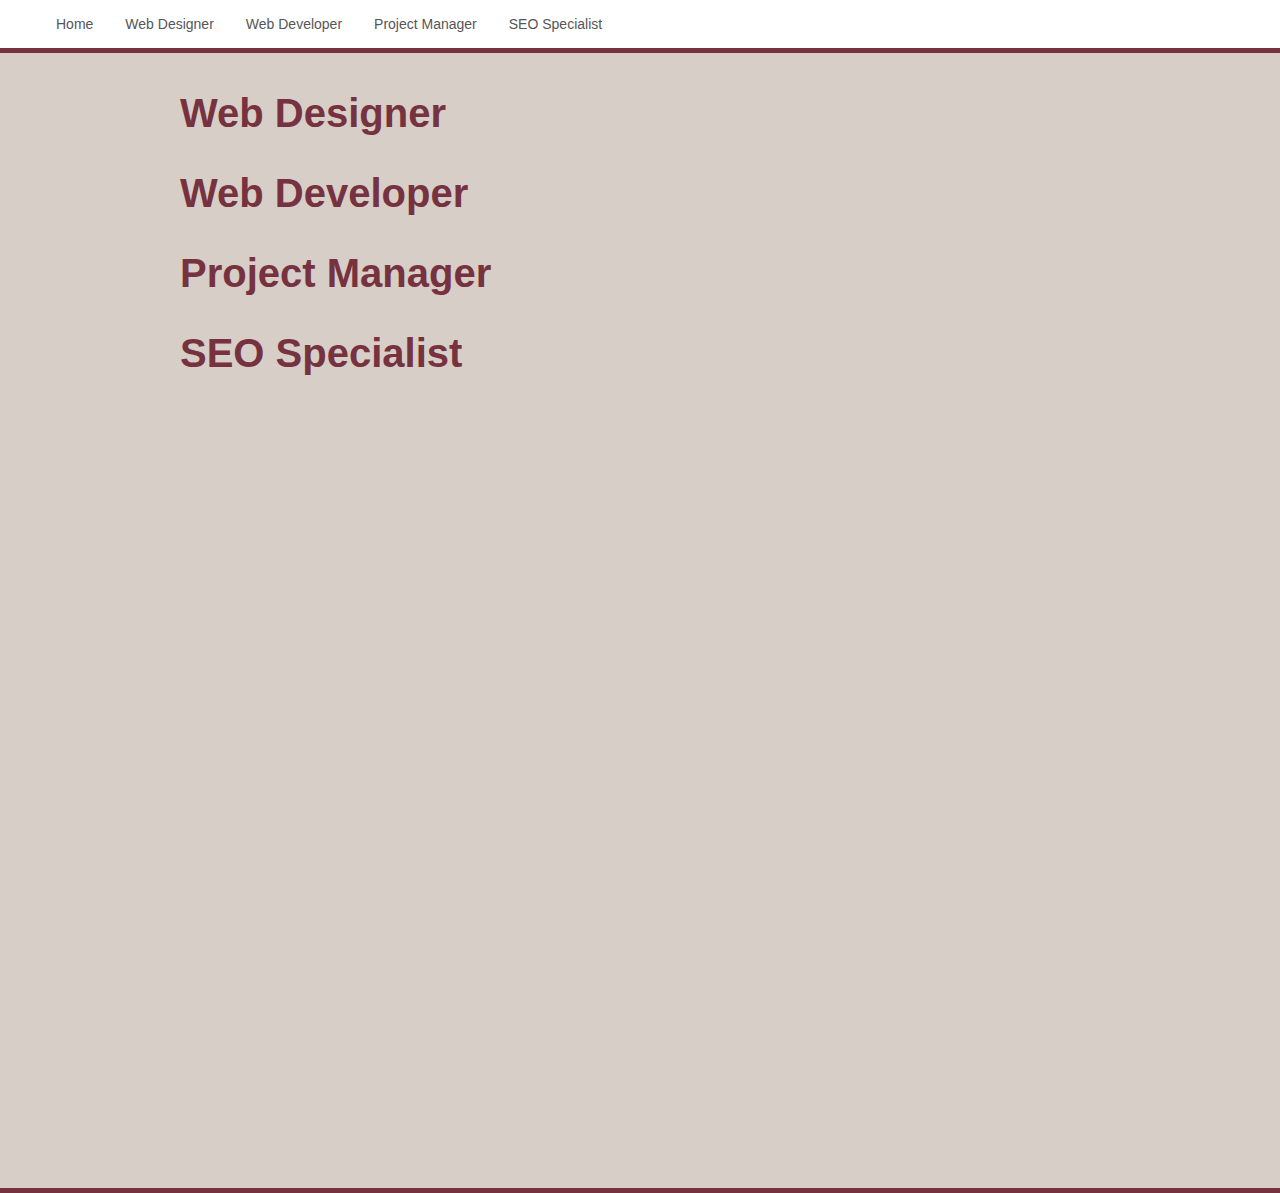
<file: index.html>
<!DOCTYPE html>
<html lang="en">
  <head>
    <meta charset="utf-8">
    <meta http-equiv="X-UA-Compatible" content="IE=edge">
    <meta name="viewport" content="width=device-width, initial-scale=1, user-scalable=yes">
    <!-- The above 3 meta tags *must* come first in the head; any other head content must come *after* these tags -->

    <!-- Page Title -->
    <title>Career Website</title>

    <!-- Bootstrap -->
    <!-- DON'T DELETE THIS -->
    <link rel="stylesheet" href="https://maxcdn.bootstrapcdn.com/bootstrap/3.3.7/css/bootstrap.min.css" integrity="sha384-BVYiiSIFeK1dGmJRAkycuHAHRg32OmUcww7on3RYdg4Va+PmSTsz/K68vbdEjh4u" crossorigin="anonymous">

    <!-- YOUR CSS FILE -->
    <link rel="stylesheet" type="text/css" href="css/main.css">

    <!-- HTML5 shim and Respond.js for IE8 support of HTML5 elements and media queries -->
    <!-- WARNING: Respond.js doesn't work if you view the page via file:// -->
    <!--[if lt IE 9]>
      <script src="https://oss.maxcdn.com/html5shiv/3.7.3/html5shiv.min.js"></script>
      <script src="https://oss.maxcdn.com/respond/1.4.2/respond.min.js"></script>
    <![endif]-->
  </head>
  
  <body>
    <!--Your HTML Starts Here :: Hint, you must put your grid in a .container div. -->
     <nav>
        <ul>
            <li>
              <a href="index.html">Home</a>
            </li>
            <li>
                <a href="web-designer.html">Web Designer</a>
            </li>
            <li>
                <a href="web-developer.html">Web Developer</a>
            </li>
            <li>
                <a href="project-manager.html">Project Manager</a>
            </li>
            <li>
                <a href="seo-specialist.html">SEO Specialist</a>
            </li>
        </ul>
    </nav>
    <div class="box2"></div>
      <div class="inner">
        <div class="box">
        <div class="container">
          <h1>
            <a href="web-designer.html">Web Designer</a>
          </h1>
          <h1>
            <a href="web-developer.html">Web Developer</a>
          </h1>
          <h1>
            <a href="project-manager.html">Project Manager</a>
          </h1>
          <h1>
            <a href="seo-specialist.html">SEO Specialist</a>
          </h1>
        </div>
        </div>
        </div>
       <div class="box3"></div>
      </div>
    <!-- DON'T DELETE THIS. DO NOT PUT ANY ADDITIONAL HTML BELOW THIS POINT. jQuery (necessary for Bootstrap's JavaScript plugins) -->
    <script src="https://ajax.googleapis.com/ajax/libs/jquery/1.12.4/jquery.min.js"></script>
    <!-- Latest compiled and minified JavaScript -->
	  <script src="https://maxcdn.bootstrapcdn.com/bootstrap/3.3.7/js/bootstrap.min.js" integrity="sha384-Tc5IQib027qvyjSMfHjOMaLkfuWVxZxUPnCJA7l2mCWNIpG9mGCD8wGNIcPD7Txa" crossorigin="anonymous"></script>
  </body>
</html>
</file>
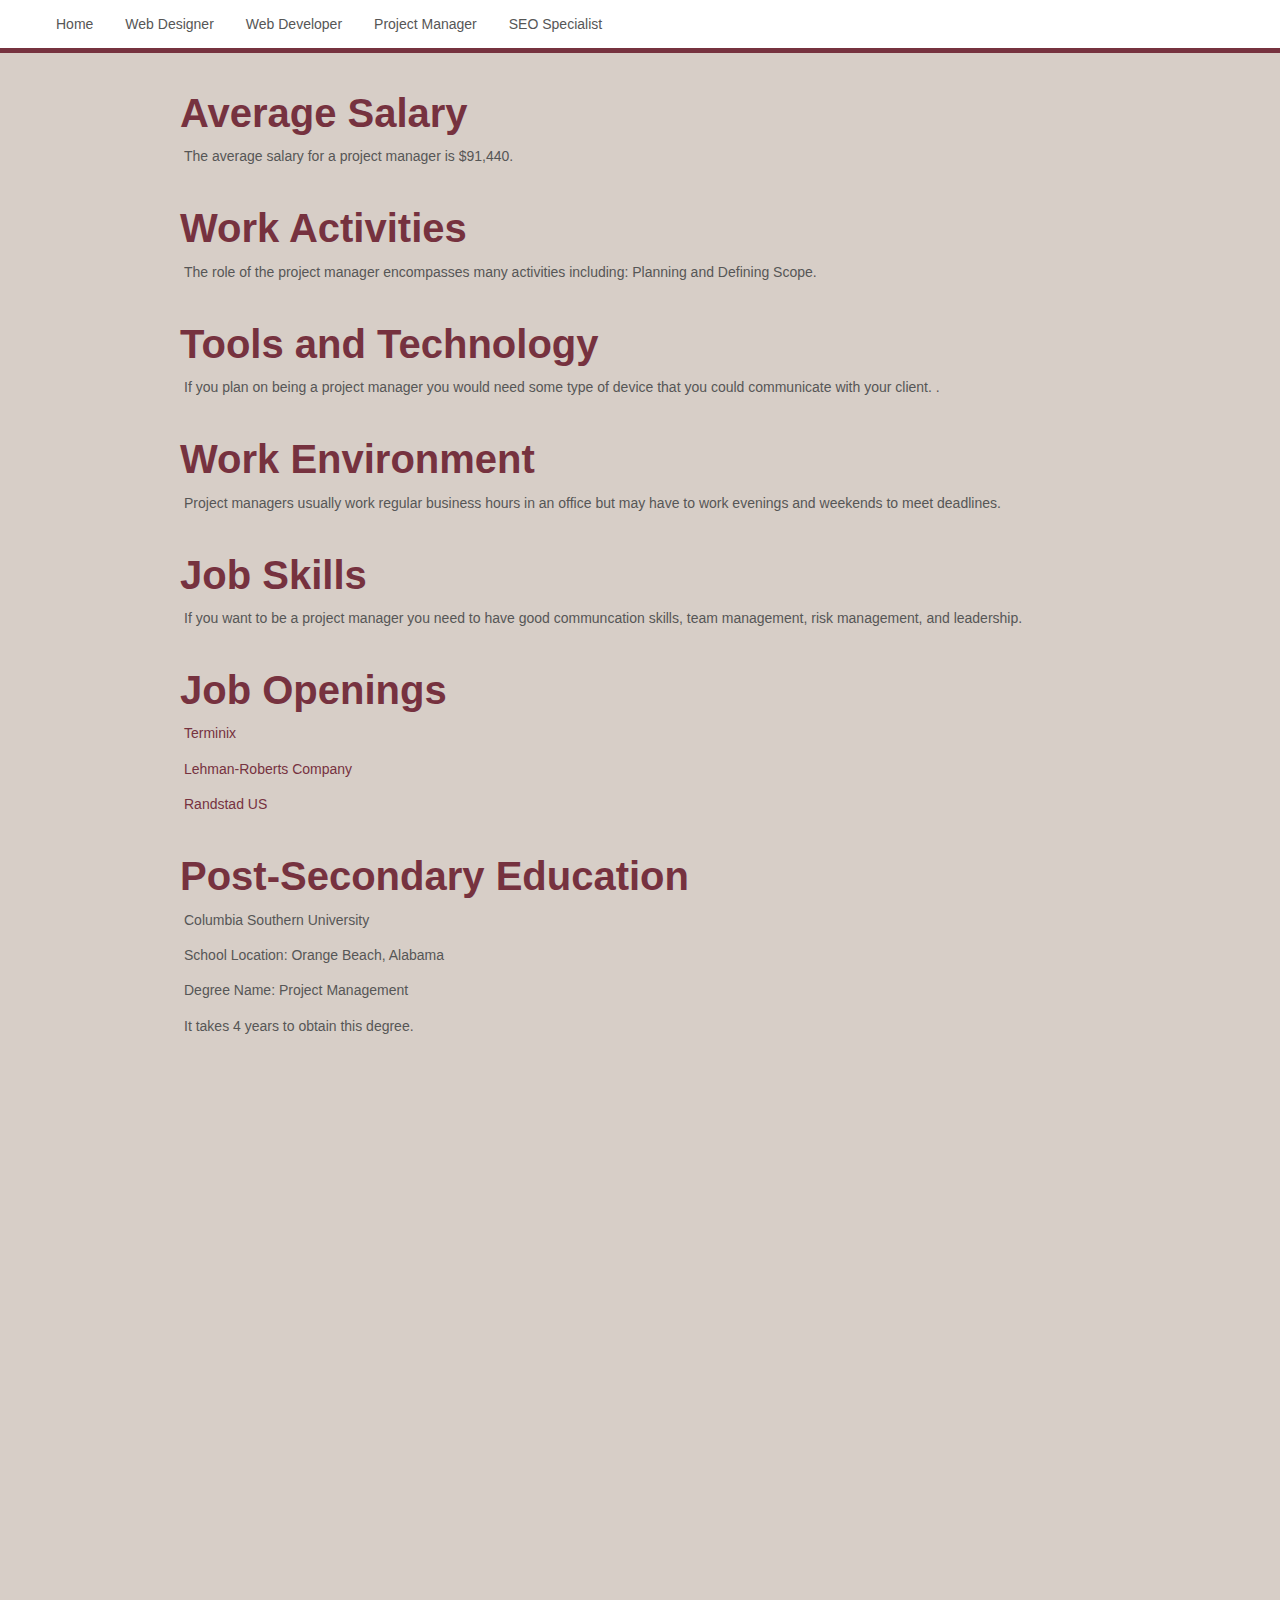
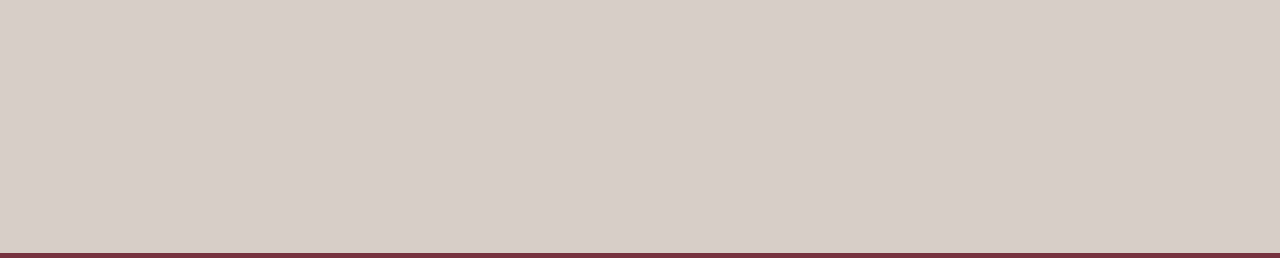
<file: project-manager.html>
<!DOCTYPE html>
<html lang="en">
  <head>
    <meta charset="utf-8">
    <meta http-equiv="X-UA-Compatible" content="IE=edge">
    <meta name="viewport" content="width=device-width, initial-scale=1">
    <!-- The above 3 meta tags *must* come first in the head; any other head content must come *after* these tags -->

    <!-- Page Title -->
    <title>Project Manager</title>

    <!-- Bootstrap -->
    <!-- DON'T DELETE THIS -->
    <link rel="stylesheet" href="https://maxcdn.bootstrapcdn.com/bootstrap/3.3.7/css/bootstrap.min.css" integrity="sha384-BVYiiSIFeK1dGmJRAkycuHAHRg32OmUcww7on3RYdg4Va+PmSTsz/K68vbdEjh4u" crossorigin="anonymous">

    <!-- YOUR CSS FILE -->
    <link rel="stylesheet" type="text/css" href="css/main.css">

    <!-- HTML5 shim and Respond.js for IE8 support of HTML5 elements and media queries -->
    <!-- WARNING: Respond.js doesn't work if you view the page via file:// -->
    <!--[if lt IE 9]>
      <script src="https://oss.maxcdn.com/html5shiv/3.7.3/html5shiv.min.js"></script>
      <script src="https://oss.maxcdn.com/respond/1.4.2/respond.min.js"></script>
    <![endif]-->
  </head>
  
  <body>
    <!--Your HTML Starts Here :: Hint, you must put your grid in a .container div. -->
     <nav>
        <ul>
            <li>
              <a href="index.html">Home</a>
            </li>
            <li>
                <a href="web-designer.html">Web Designer</a>
            </li>
            <li>
                <a href="web-developer.html">Web Developer</a>
            </li>
            <li>
                <a href="project-manager.html">Project Manager</a>
            </li>
            <li>
                <a href="seo-specialist.html">SEO Specialist</a>
            </li>
        </ul>
    </nav>
    <div class="box2"></div>
      <div class="inner">
        <div class="box">
        <div class="container">
          <h1>Average Salary</h1>
            <p>
                The average salary for a project manager is $91,440.
            </p>
            <h1>
                Work Activities 
            </h1>
            <p>
                The role of the project manager encompasses many activities including: Planning and Defining Scope.
            </p>
            <h1>
                Tools and Technology
            </h1>
            <p>
                If you plan on being a project manager you would need some type of device that you could communicate with your client.
.
            </p>
            <h1>
                Work Environment
            </h1>
            <p>
                Project managers usually work regular business hours in an office but may have to work evenings and weekends to meet deadlines.
            </p>
            <h1>
                Job Skills
            </h1>
            <p>
                If you want to be a project manager you need to have good communcation skills, team management, risk management, and leadership.
            </p>
            <h1>
                Job Openings
            </h1>
            <p>
                <a href="http://www.careerbuilder.com/job/J3K1HS5Y0Q11KFHJ4ZN">Terminix</a>
            </p>
            <p>
                <a href="https://www.glassdoor.com/job-listing/project-manager-lehman-roberts-company-JV_IC1144463_KO0,15_KE16,38.htm?jl=2524501236">Lehman-Roberts Company</a>
            </p>
            <p>
                <a href="https://www.randstadusa.com/jobs/search/project-manager_memphis_13725342">Randstad US</a>
            </p>
            <h1>
                Post-Secondary Education
            </h1>
            <p>
                Columbia Southern University
            </p>
            <p>
                School Location: Orange Beach, Alabama
            </p>
            <p>
                Degree Name: Project Management
            </p>
            <p>
                It takes 4 years to obtain this degree.
            </p>
        </div>
        </div>
        </div>
       <div class="box3"></div>
      </div>

    <!-- DON'T DELETE THIS. DO NOT PUT ANY ADDITIONAL HTML BELOW THIS POINT. jQuery (necessary for Bootstrap's JavaScript plugins) -->
    <script src="https://ajax.googleapis.com/ajax/libs/jquery/1.12.4/jquery.min.js"></script>
    <!-- Latest compiled and minified JavaScript -->
	  <script src="https://maxcdn.bootstrapcdn.com/bootstrap/3.3.7/js/bootstrap.min.js" integrity="sha384-Tc5IQib027qvyjSMfHjOMaLkfuWVxZxUPnCJA7l2mCWNIpG9mGCD8wGNIcPD7Txa" crossorigin="anonymous"></script>
  </body>
</html>
</file>
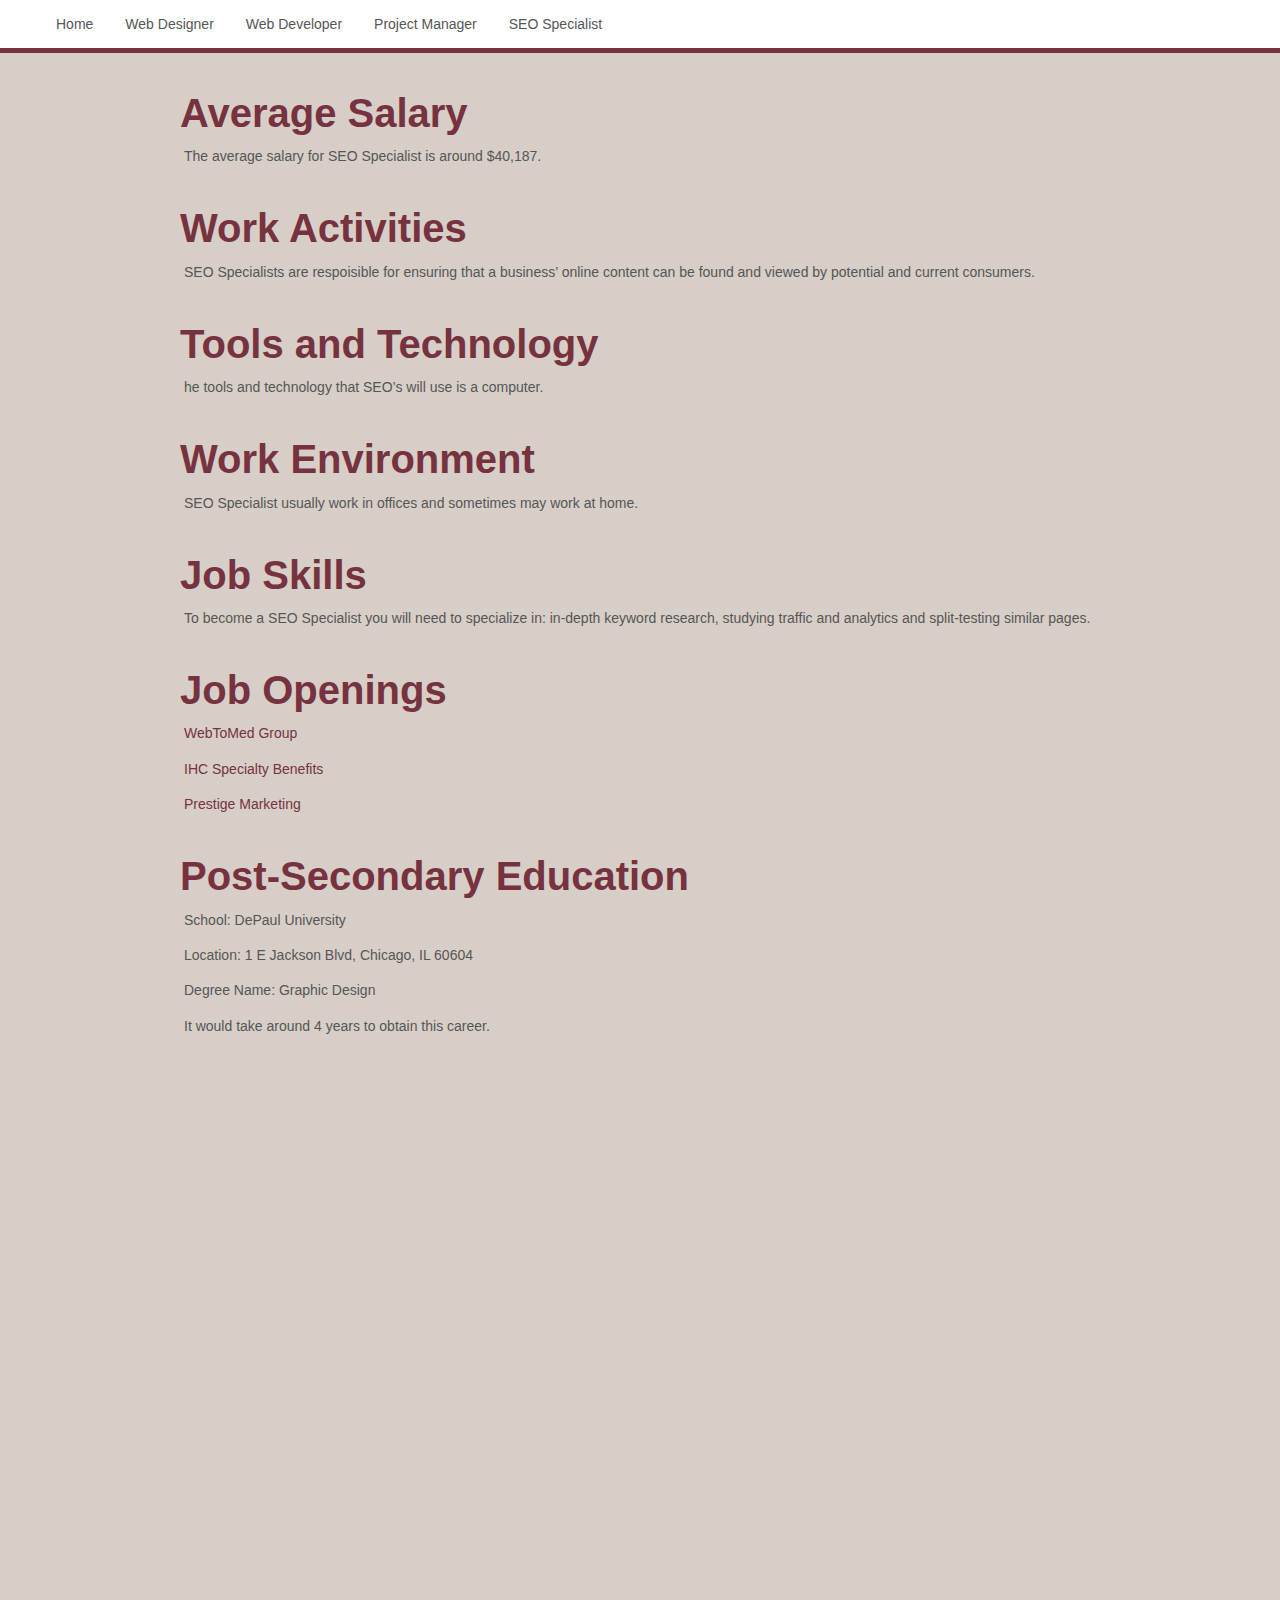
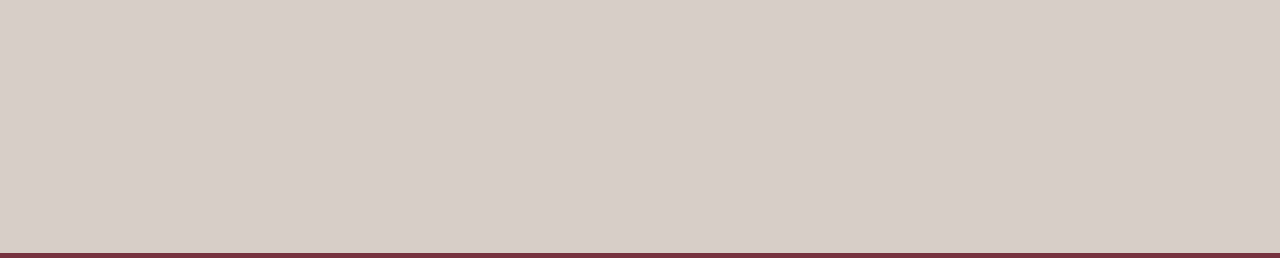
<file: seo-specialist.html>
<!DOCTYPE html>
<html lang="en">
  <head>
    <meta charset="utf-8">
    <meta http-equiv="X-UA-Compatible" content="IE=edge">
    <meta name="viewport" content="width=device-width, initial-scale=1">
    <!-- The above 3 meta tags *must* come first in the head; any other head content must come *after* these tags -->

    <!-- Page Title -->
    <title>SEO Specialist</title>

    <!-- Bootstrap -->
    <!-- DON'T DELETE THIS -->
    <link rel="stylesheet" href="https://maxcdn.bootstrapcdn.com/bootstrap/3.3.7/css/bootstrap.min.css" integrity="sha384-BVYiiSIFeK1dGmJRAkycuHAHRg32OmUcww7on3RYdg4Va+PmSTsz/K68vbdEjh4u" crossorigin="anonymous">

    <!-- YOUR CSS FILE -->
    <link rel="stylesheet" type="text/css" href="css/main.css">

    <!-- HTML5 shim and Respond.js for IE8 support of HTML5 elements and media queries -->
    <!-- WARNING: Respond.js doesn't work if you view the page via file:// -->
    <!--[if lt IE 9]>
      <script src="https://oss.maxcdn.com/html5shiv/3.7.3/html5shiv.min.js"></script>
      <script src="https://oss.maxcdn.com/respond/1.4.2/respond.min.js"></script>
    <![endif]-->
  </head>
  
  <body>
    <!--Your HTML Starts Here :: Hint, you must put your grid in a .container div. -->
     <nav>
        <ul>
            <li>
              <a href="index.html">Home</a>
            </li>
            <li>
                <a href="web-designer.html">Web Designer</a>
            </li>
            <li>
                <a href="web-developer.html">Web Developer</a>
            </li>
            <li>
                <a href="project-manager.html">Project Manager</a>
            </li>
            <li>
                <a href="seo-specialist.html">SEO Specialist</a>
            </li>
        </ul>
    </nav>
    <div class="box2"></div>
      <div class="inner">
        <div class="box">
        <div class="container">
          <h1>Average Salary</h1>
            <p>
                The average salary for SEO Specialist is around $40,187.
            </P>
            <h1>
                Work Activities 
            </h1>
            <p>
                SEO Specialists are respoisible for ensuring that a business’ online content can be found and viewed by potential and current consumers.

            </p>
            <h1>
                Tools and Technology
            </h1>
            <p>
                he tools and technology that SEO’s will use is a computer.
            </p>
            <h1>
                Work Environment
            </h1>
            <p>
                SEO Specialist usually work in offices and sometimes may work at home.
            </p>
            <h1>
                Job Skills
            </h1>
            <p>
                To become a SEO Specialist you will need to specialize in: in-depth keyword research, studying traffic and analytics and split-testing similar pages.
            </p>
            <h1>
                Job Openings
            </h1>
            <p>
                <a href="https://www.indeed.com/cmp/WebToMed-Group,-L.L.C./jobs/Search-Engine-Optimization-Specialist-b3f45c6cfea64e7e?sjdu=QwrRXKrqZ3CNX5W-O9jEvaI3eo6swyMLCaeUqkvBKGdZEUiF4YmJMMUSdB1ysnNe8kyG044r-28YKUzq0voBO7y34V2tNwk9nBzVveEGlafVFiPnusqh1xDLUQZBJ7Gq">WebToMed Group</a>
            </p>
            <p>
                <a href="https://www.indeed.com/cmp/IHC-Specialty-Benefits/jobs/SEO-Specialist-f3e08b459c355619?sjdu=QwrRXKrqZ3CNX5W-O9jEvSAhjbWuXG1y4FQ8M63KDVP0kP5whc0PkGlLLCRjTOlNPTpfrXFTmghbRXQZ3gzdRg">IHC Specialty Benefits</a>
            </p>
            <p>
                <a href="https://www.indeed.com/cmp/Prestige-Marketing/jobs/SEO-Specialist-1f5a719d12ae36f1?q=SEO+Specialist">Prestige Marketing</a>
            </p>
             <h1>
                Post-Secondary Education
            </h1>
            <p>
                School: DePaul University
            </p>
            <p>
                Location: 1 E Jackson Blvd, Chicago, IL 60604
            </p>
            <p>
                Degree Name: Graphic Design 
            </p>
            <p>
                It would take around 4 years to obtain this career.
            </p>
        
        </div>
        </div>
        </div>
       <div class="box3"></div>
      </div>
      </section>

    <!-- DON'T DELETE THIS. DO NOT PUT ANY ADDITIONAL HTML BELOW THIS POINT. jQuery (necessary for Bootstrap's JavaScript plugins) -->
    <script src="https://ajax.googleapis.com/ajax/libs/jquery/1.12.4/jquery.min.js"></script>
    <!-- Latest compiled and minified JavaScript -->
	  <script src="https://maxcdn.bootstrapcdn.com/bootstrap/3.3.7/js/bootstrap.min.js" integrity="sha384-Tc5IQib027qvyjSMfHjOMaLkfuWVxZxUPnCJA7l2mCWNIpG9mGCD8wGNIcPD7Txa" crossorigin="anonymous"></script>
  </body>
</html>
</file>
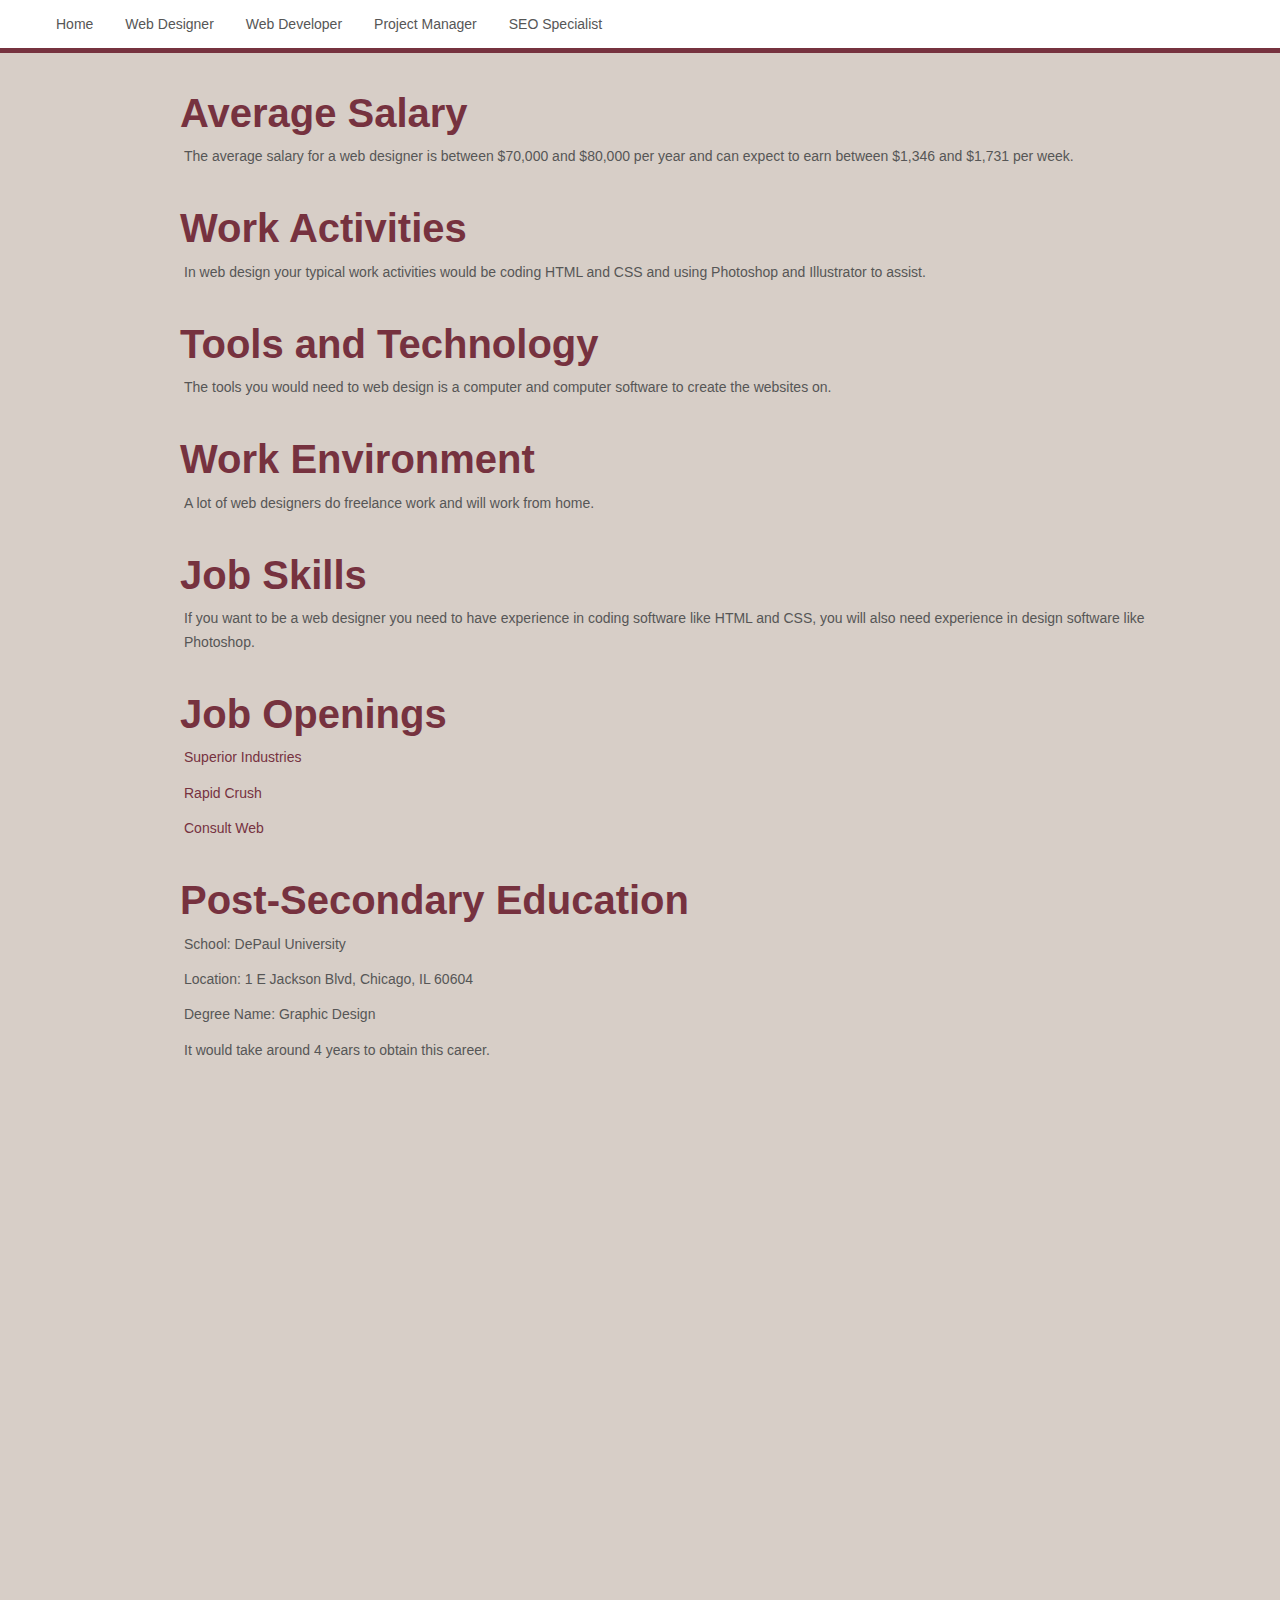
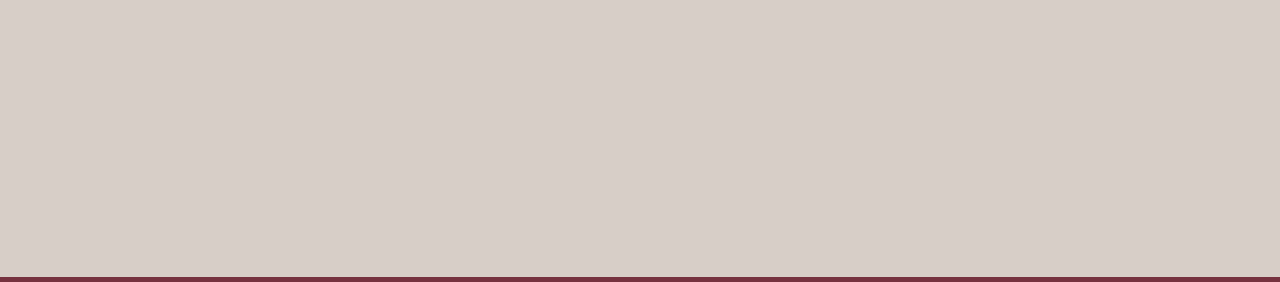
<file: web-designer.html>
<!DOCTYPE html>
<html lang="en">
  <head>
    <meta charset="utf-8">
    <meta http-equiv="X-UA-Compatible" content="IE=edge">
    <meta name="viewport" content="width=device-width, initial-scale=1">
    <!-- The above 3 meta tags *must* come first in the head; any other head content must come *after* these tags -->

    <!-- Page Title -->
    <title>Web Designer</title>

    <!-- Bootstrap -->
    <!-- DON'T DELETE THIS -->
    <link rel="stylesheet" href="https://maxcdn.bootstrapcdn.com/bootstrap/3.3.7/css/bootstrap.min.css" integrity="sha384-BVYiiSIFeK1dGmJRAkycuHAHRg32OmUcww7on3RYdg4Va+PmSTsz/K68vbdEjh4u" crossorigin="anonymous">

    <!-- YOUR CSS FILE -->
    <link rel="stylesheet" type="text/css" href="css/main.css">

    <!-- HTML5 shim and Respond.js for IE8 support of HTML5 elements and media queries -->
    <!-- WARNING: Respond.js doesn't work if you view the page via file:// -->
    <!--[if lt IE 9]>
      <script src="https://oss.maxcdn.com/html5shiv/3.7.3/html5shiv.min.js"></script>
      <script src="https://oss.maxcdn.com/respond/1.4.2/respond.min.js"></script>
    <![endif]-->
  </head>
  
  <body>
    <!--Your HTML Starts Here :: Hint, you must put your grid in a .container div. -->
    <nav>
        <ul>
            <li>
              <a href="index.html">Home</a>
            </li>
            <li>
                <a href="web-designer.html">Web Designer</a>
            </li>
            <li>
                <a href="web-developer.html">Web Developer</a>
            </li>
            <li>
                <a href="project-manager.html">Project Manager</a>
            </li>
            <li>
                <a href="seo-specialist.html">SEO Specialist</a>
            </li>
        </ul>
    </nav>
    <div class="box2"></div>
      <div class="inner">
        <div class="box">
        <div class="container">
          <h1>Average Salary</h1>
            <p>
                The average salary for a web designer is between $70,000 and $80,000 per year and can expect to earn between $1,346 and $1,731 per week.
            </P>
            <h1>
                Work Activities 
            </h1>
            <p>
                In web design your typical work activities would be coding HTML and CSS and using Photoshop and Illustrator to assist.
            </p>
            <h1>
                Tools and Technology
            </h1>
            <p>
                The tools you would need to web design is a computer and computer software to create the websites on.
            </p>
            <h1>
                Work Environment
            </h1>
            <p>
                A lot of web designers do freelance work and will work from home.
            </p>
            <h1>
                Job Skills
            </h1>
            <p>
                If you want to be a web designer you need to have experience in coding software like HTML and CSS, you will also need experience in design software like Photoshop.
            </p>
            <h1>
                Job Openings 
            </h1>
            <p>
                <a href="http://workatsuperior.force.com/jobs/VanaHCM__Job_Detail?Id=a1c37000000IOhWAAW&bID=1702">Superior Industries</a>
            </p>
            <p>
                <a href="https://www.indeed.com/viewjob?jk=55ac9d51becc77f4&q=Web+Design&tk=1bouq7dck5493d1e&from=web">Rapid Crush</a>
            </p>
            <p>
                <a href="https://www.indeed.com/cmp/Consultwebs.com,-Inc./jobs/Web-Developer-fa590787535d9ce2?q=Web+Design">Consult Web</a>
            </p>
            <h1>
                Post-Secondary Education
            </h1>
            <p>
                School: DePaul University
            </p>
            <p>
                Location: 1 E Jackson Blvd, Chicago, IL 60604
            </p>
            <p>
                Degree Name: Graphic Design 
            </p>
            <p>
                It would take around 4 years to obtain this career.
            </p>
        
        </div>
        </div>
        </div>
       <div class="box3"></div>
      </div>
      </section>

    <!-- DON'T DELETE THIS. DO NOT PUT ANY ADDITIONAL HTML BELOW THIS POINT. jQuery (necessary for Bootstrap's JavaScript plugins) -->
    <script src="https://ajax.googleapis.com/ajax/libs/jquery/1.12.4/jquery.min.js"></script>
    <!-- Latest compiled and minified JavaScript -->
	  <script src="https://maxcdn.bootstrapcdn.com/bootstrap/3.3.7/js/bootstrap.min.js" integrity="sha384-Tc5IQib027qvyjSMfHjOMaLkfuWVxZxUPnCJA7l2mCWNIpG9mGCD8wGNIcPD7Txa" crossorigin="anonymous"></script>
  </body>
</html>
</file>
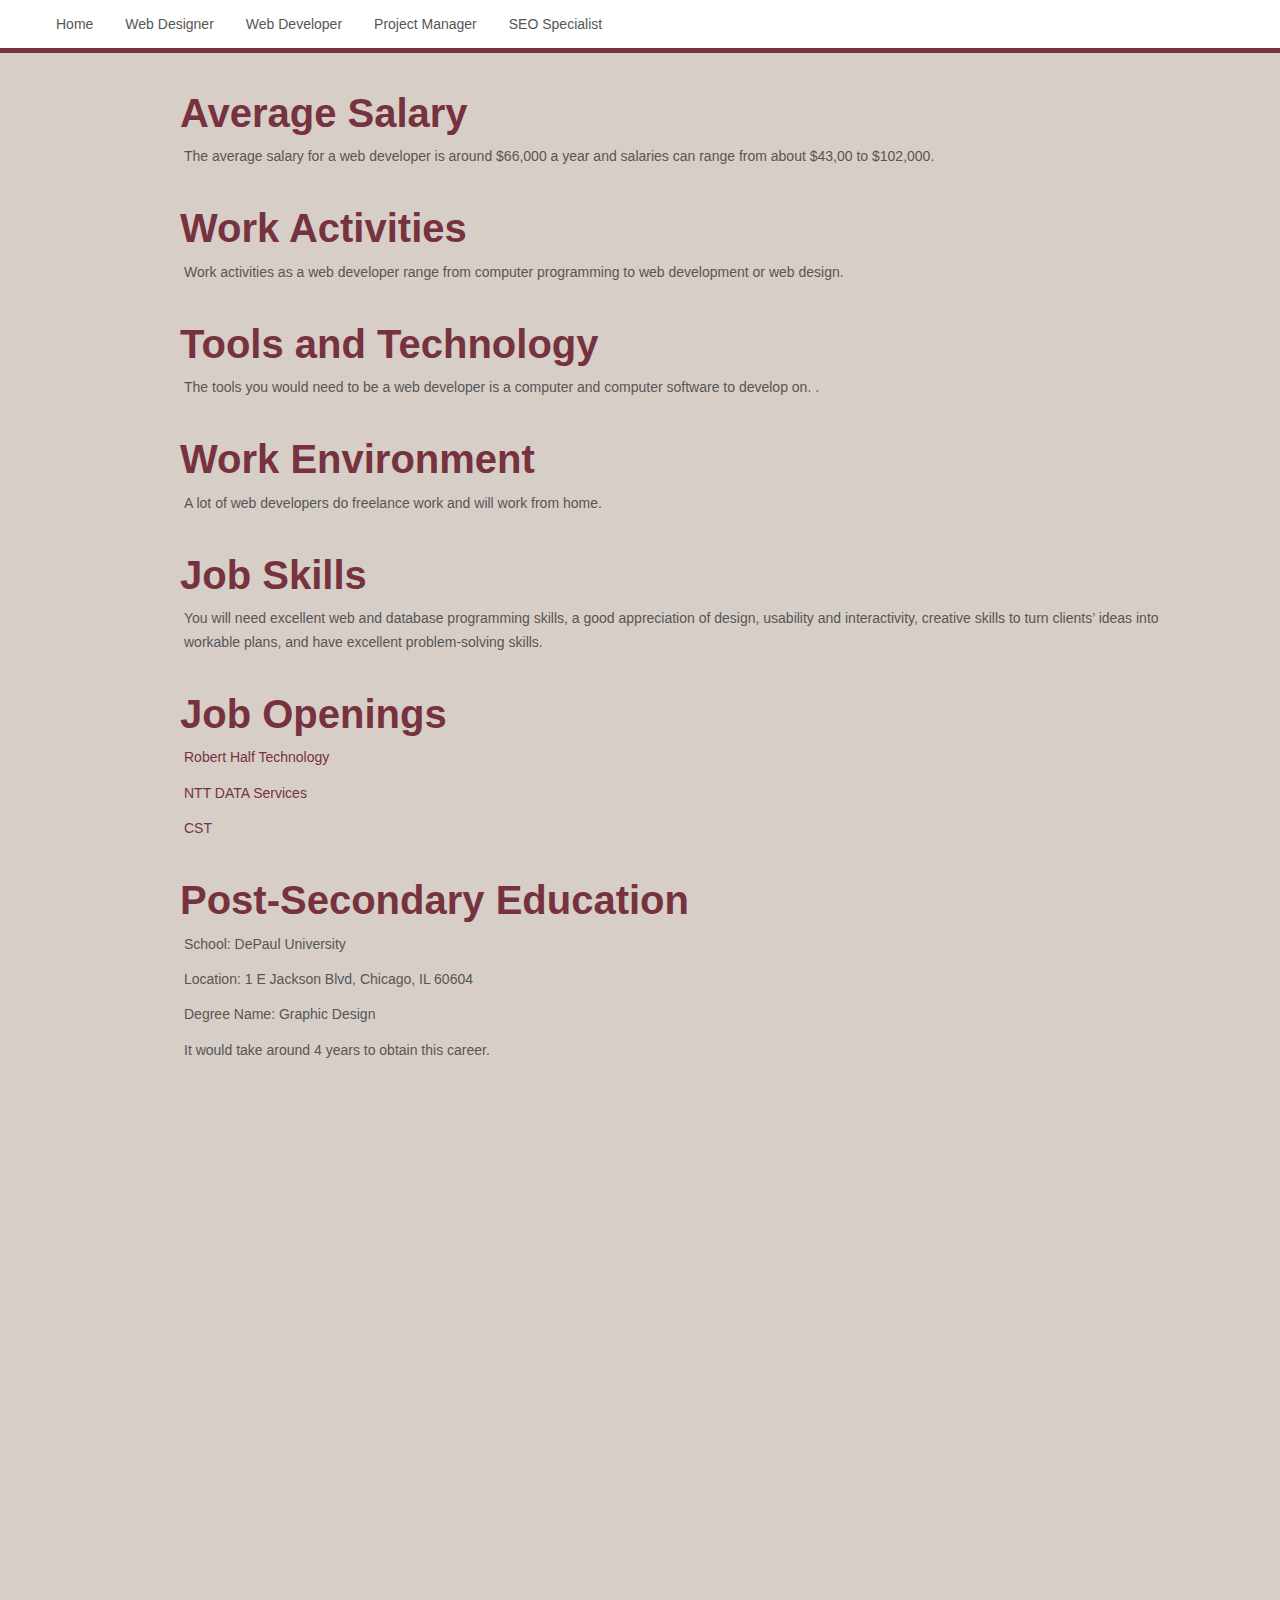
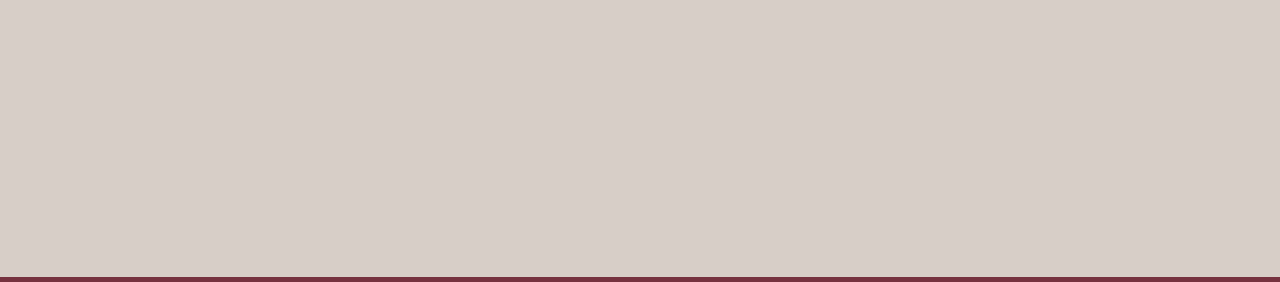
<file: web-developer.html>
<!DOCTYPE html>
<html lang="en">
  <head>
    <meta charset="utf-8">
    <meta http-equiv="X-UA-Compatible" content="IE=edge">
    <meta name="viewport" content="width=device-width, initial-scale=1">
    <!-- The above 3 meta tags *must* come first in the head; any other head content must come *after* these tags -->

    <!-- Page Title -->
    <title>Web Developer</title>

    <!-- Bootstrap -->
    <!-- DON'T DELETE THIS -->
    <link rel="stylesheet" href="https://maxcdn.bootstrapcdn.com/bootstrap/3.3.7/css/bootstrap.min.css" integrity="sha384-BVYiiSIFeK1dGmJRAkycuHAHRg32OmUcww7on3RYdg4Va+PmSTsz/K68vbdEjh4u" crossorigin="anonymous">

    <!-- YOUR CSS FILE -->
    <link rel="stylesheet" type="text/css" href="css/main.css">

    <!-- HTML5 shim and Respond.js for IE8 support of HTML5 elements and media queries -->
    <!-- WARNING: Respond.js doesn't work if you view the page via file:// -->
    <!--[if lt IE 9]>
      <script src="https://oss.maxcdn.com/html5shiv/3.7.3/html5shiv.min.js"></script>
      <script src="https://oss.maxcdn.com/respond/1.4.2/respond.min.js"></script>
    <![endif]-->
  </head>
  
  <body>
    <!--Your HTML Starts Here :: Hint, you must put your grid in a .container div. -->
    <nav>
        <ul>
            <li>
              <a href="index.html">Home</a>
            </li>
            <li>
                <a href="web-designer.html">Web Designer</a>
            </li>
            <li>
                <a href="web-developer.html">Web Developer</a>
            </li>
            <li>
                <a href="project-manager.html">Project Manager</a>
            </li>
            <li>
                <a href="seo-specialist.html">SEO Specialist</a>
            </li>
        </ul>
    </nav>
    <div class="box2"></div>
      <div class="inner">
        <div class="box">
        <div class="container">
          <h1>Average Salary</h1>
            <p>
                The average salary for a web developer is around $66,000 a year and salaries can range from about $43,00 to $102,000.
            </P>
            <h1>
                Work Activities 
            </h1>
            <p>
                Work activities as a web developer range from computer programming to web development or web design.

            </p>
            <h1>
                Tools and Technology
            </h1>
            <p>
                The tools you would need to be a web developer is a computer and computer software to develop on.
.
            </p>
            <h1>
                Work Environment
            </h1>
            <p>
               A lot of web developers do freelance work and will work from home.
            </p>
            <h1>
                Job Skills
            </h1>
            <p>
                You will need excellent web and database programming skills, a good appreciation of design, usability and interactivity, creative skills to turn clients’ ideas into workable plans, and have excellent problem-solving skills.
            </p>
            <h1>
                Job Openings
            </h1>
            <p>
                <a href="http://www.careerbuilder.com/job/J3L4X76DQVNS7GKY29Z">Robert Half Technology</a>
            </p>
            <p>
                <a href="http://job-openings.monster.com/JavaScript-Developer-Memphis-TN-US-NTT-DATA-Services/11/187926012">NTT DATA Services</a>
            </p>
            <p>
                <a href="https://www.glassdoor.com/job-listing/java-web-developer-cst-JV_IC1144458_KO0,18_KE19,22.htm?jl=2479216156">CST</a>
            </p>
            <h1>
                Post-Secondary Education
            </h1>
            <p>
                School: DePaul University
            </p>
            <p>
                Location: 1 E Jackson Blvd, Chicago, IL 60604
            </p>
            <p>
                Degree Name: Graphic Design 
            </p>
            <p>
                It would take around 4 years to obtain this career.
            </p>
        
        </div>
        </div>
        </div>
       <div class="box3"></div>
      </div>
      </section>

    <!-- DON'T DELETE THIS. DO NOT PUT ANY ADDITIONAL HTML BELOW THIS POINT. jQuery (necessary for Bootstrap's JavaScript plugins) -->
    <script src="https://ajax.googleapis.com/ajax/libs/jquery/1.12.4/jquery.min.js"></script>
    <!-- Latest compiled and minified JavaScript -->
	  <script src="https://maxcdn.bootstrapcdn.com/bootstrap/3.3.7/js/bootstrap.min.js" integrity="sha384-Tc5IQib027qvyjSMfHjOMaLkfuWVxZxUPnCJA7l2mCWNIpG9mGCD8wGNIcPD7Txa" crossorigin="anonymous"></script>
  </body>
</html>
</file>
<file: css/main.css>
ul {
    list-style-type: none;
    margin: 0;
    padding: 10;
    overflow: hidden;
    background-color: #FFF;

}

li {
    float: left;
    
}

li a {
    display: block;
    color: #565656;
    text-align: center;
    padding: 14px 16px;
    text-decoration: none;
}

li a:hover {
    background-color: #76323f;
    color:white;
}

section {
    text-align: center;
}

h1 { 
    color: #76323f; 
    font-family: 'Helvetica Neue', sans-serif; 
    font-size: 40px; 
    font-weight: bold; 
    letter-spacing: 0px; 
    line-height: 1; 
    text-align: left; 
    padding-left: 110px; 
    padding-top: 20px;
}

p { 
    color: #565656; 
    font-family: 'Helvetica Neue', sans-serif; 
    font-size: 14px; 
    line-height: 24px; 
    text-align: left; 
    margin-top: 1%
}

body {
    background-color: #D7CEC7;
}

ol li{
    list-style-type: none;
}

.container p{
    margin-left:10%;
}

.box2 {
    width: 2000px;
    height: 0px;
    border-top: solid 5px #76323f;
}

.box3{
    box-sizing: border-box;
    min-height: 90vh;
    margin: 0;
    border-bottom: solid 5px #76323f;
    padding-top: 1px;
}

.class button:not(:last-child) {
    border-bottom: none; 
}

a:hover{
    color: white;
}

.class {
    text-align: center;
}

a {
    color: #76323f;
}
</file>
